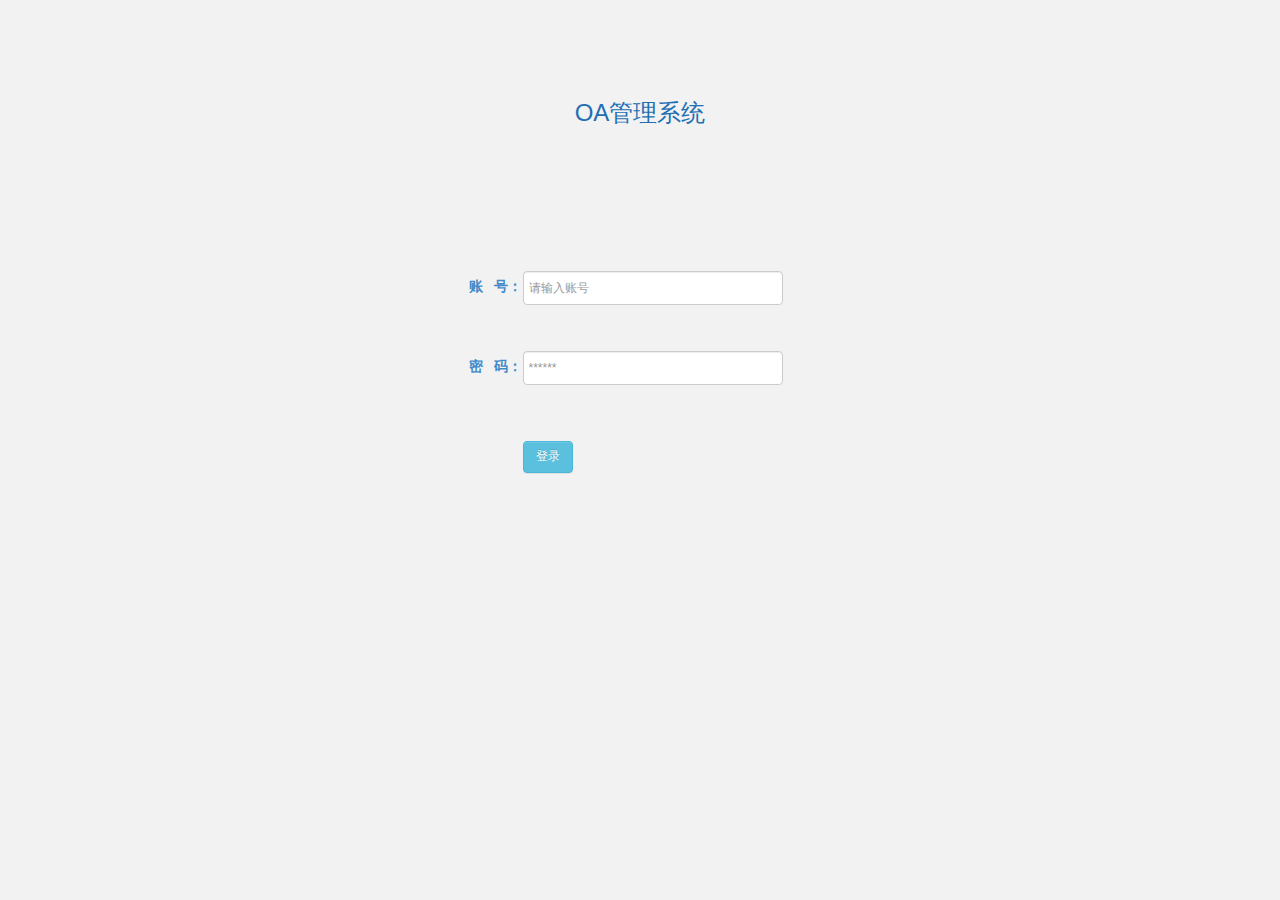
<file: oa/src/main/resources/static-old/index.html>
<!DOCTYPE html>
<html lang="en">
<head>
    <meta charset="UTF-8">
    <title>Title</title>
    <script type="text/javascript">

        window.onload = function (){
            window.location.href = 'manager/login.html';
        }

    </script>
</head>
<body>


</body>
</html>
</file>
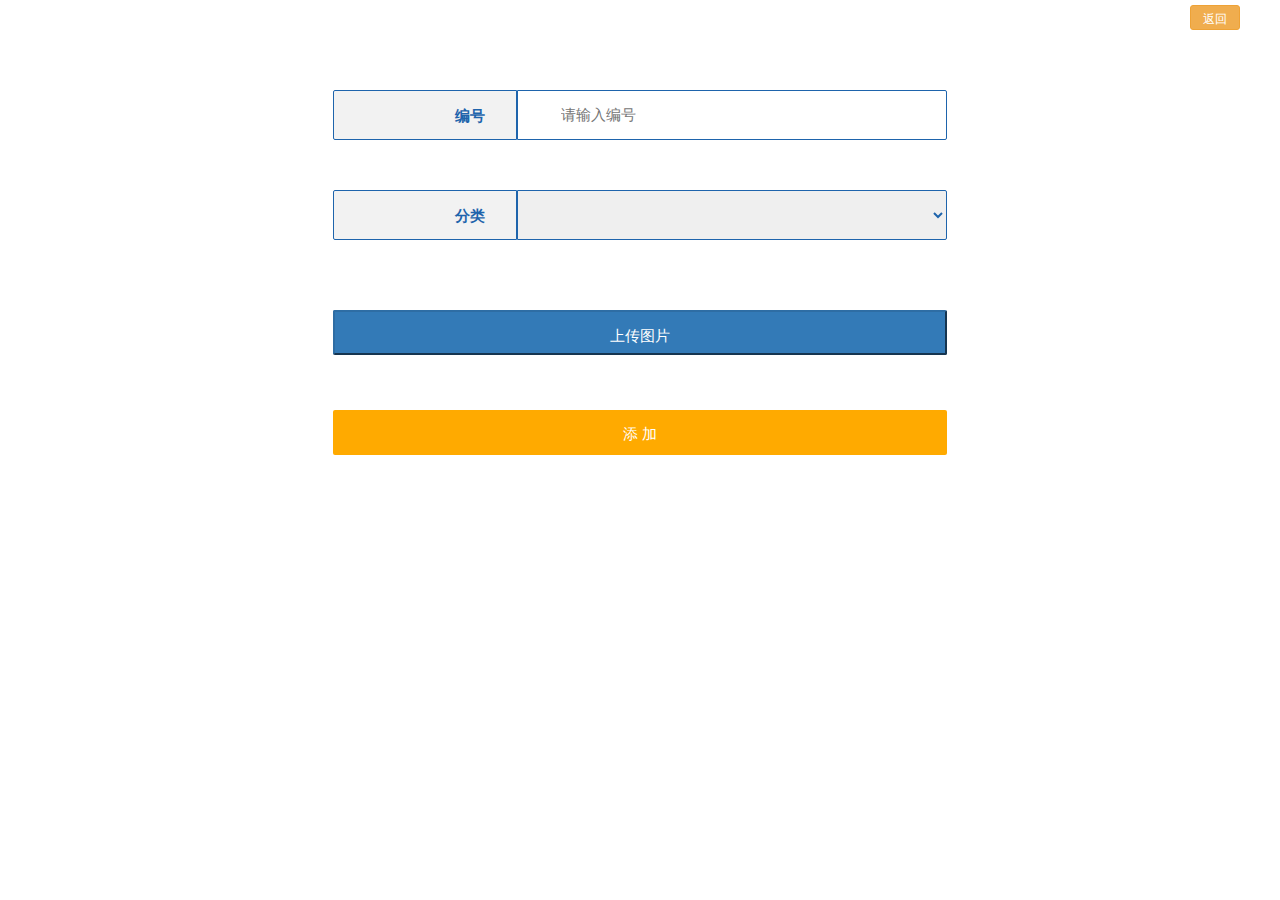
<file: oa/src/main/resources/static-old/manager/addNews.html>
<!DOCTYPE html>
<html lang="en">
<head>
    <meta charset="UTF-8">
    <title>OA管理系统</title>
    <link rel="stylesheet" href="../css/bootstrap.min.css">
    <link rel="stylesheet" href="../css/css.css">
    <script src="../js/jquery.min.js"></script>
    <script src="../js/popper.min.js"></script>
    <script src="../js/bootstrap.min.js"></script>
    <script src="../js/layer/layer.js"></script>
    <script src="../js/saveUtile.js"></script>
    <script src="../js/wxh.js"></script>
<!--    <script src="../../static/vue/vue.min.js"></script>-->
<!--    <script src="../../static/vue/vue-resource.min.js"></script>-->
    <style type="text/css">
        html{
            overflow-y: auto;
            overflow-x: hidden;
        }
        body{
            width: 100vw;
            height: auto;
            display: flex;
            display: -webkit-flex;
            flex-direction: column;
            margin: 0;
            padding: 0;
        }

        .header{
            width: 100vw;
            height: 40px;
            display: -webkit-flex;
            display: flex;
            flex-direction: column;
            /*background: #F2F2F2;*/
        }
        .title{
            width: 100vw;
            height: 50px;
            display: flex;
            display: -webkit-flex;
            flex-direction: row;
            line-height: 50px;
            font-size: 20px;
            justify-content: center;
            text-align: center;
            margin-top: 10px;
            color: #1E64AC;
        }
        .user{
            width: 100vw;
            height: 30px;
            display: -webkit-flex;
            display: flex;
            flex-direction: row-reverse;
            line-height: 30px;
            margin-top: 5px;
            padding-right: 20px;
            font-size: 15px;
        }
        .line{
            width: 100vw;
            height: 1px;
            display: flex;
            display: -webkit-flex;
            flex-direction: row;
            background: black;
        }

        .content{
            width: 80%;
            height: auto;
            display: flex;
            display: -webkit-flex;
            flex-direction: column;
            margin-left: 10%;
        }

        .room{
            width: 60%;
            line-height: 50px;
            display: flex;
            margin-left: 20%;
            display: -webkit-flex;
            flex-direction: row;
            margin-top: 50px;
            justify-content: center;
        }


        .item{
            width: 30%;
            line-height: 50px;
            height: 50px;
            font-size: 20px;
            justify-content: right;
            display: -webkit-flex;
            display: flex;
            flex-direction: row-reverse;
            padding-right: 5%;
            background: #F2F2F2;
            border: 0.1vw solid #1E64AC;
            color: #1E64AC;
            font-size: 15px;
            font-weight: bolder;
            border-bottom-left-radius: 2px;
            border-top-left-radius: 2px;
        }

        .infor{
            width: 70%;
            line-height: 50px;
            font-size: 20px;
            justify-content: left;
            display: -webkit-flex;
            display: flex;
            margin-top: -2px;
            flex-direction: row;
            /*background: #F2F2F2;*/
            /*border: 0.1vw solid #0a0a0a;*/
            color: #0a0a0a;
        }


        .newstitle{
            width: 100%;
            height: 50px;
            display: flex;
            display: -webkit-flex;
            flex-direction: row;
            justify-content: center;
            margin-top: 10px;
        }
        .newstitle input{

            width: 60%;
            height: 45px;
            line-height: 45px;
            padding-left: 10px;
            font-size: 15px;
            color: black;

        }
        .btn1{
            width: 60%;
            height: 45px;
            line-height: 45px;
            font-size: 15px;
        }

        .bottom{
            width: 100%;
            height: 60px;
            display: -webkit-flex;
            display: flex;
            flex-direction: column;

        }





    </style>

</head>
<body>

 <div id="app">
     <div class="header">
<!--         <div class="title">添加信息</div>-->
         <div class="user" >
             <button type="button" onclick="goBack()" style="width: 50px; height: 25px; line-height: 25px; margin-right: 20px;" class="btn btn-warning btn-xs">返回</button>
         </div>

     </div>

     <div class="content">

         <div class="room">
             <div class="item">编号</div>
             <div class="infor">
                  <input type="text" id="name" placeholder="请输入编号" style="color:#1E64AC; font-size: 15px; width: 100%; padding-left: 10%; height: 50px; margin-top: 2px; border: 0.1vw solid #1E64AC; border-bottom-right-radius: 2px; border-top-right-radius: 2px;">
             </div>
         </div>


         <div class="room">
             <div class="item">分类</div>
             <div class="infor">
                 <select id="type"  style="color:#1E64AC; font-size: 15px; width: 100%; padding-left: 10%; height: 50px; margin-top: 2px; border: 0.1vw solid #1E64AC; border-bottom-right-radius: 2px; border-top-right-radius: 2px;">
                 </select>
             </div>
         </div>

         <div class="newstitle">

             <form enctype="multipart/form-data" id="form">
                 <input type="file" style="filter:alpha(opacity=0);opacity:0;width: 0;height: 0;" onchange="upload()" id="file" name="file" class="btn1"/>
<!--                 style="filter:alpha(opacity=0);opacity:0;width: 0;height: 0;"-->

             </form>
         </div>

         <div class="newstitle">
             <button type="submit" class="btn-primary btn1" style="color: white; border-radius: 2px;" onclick="selectFile()">上传图片</button>
         </div>

         <div class="newstitle" style="margin-top: 50px;">
             <button type="submit" class="btn-primary btn1" style="color: white; background: #FFAA00; border: 0; border-radius: 2px;" onclick="addGoods()">添  加</button>
         </div>




         <div class="bottom"></div>

     </div>

 </div>



<script type="text/javascript">

    var pictureName = '';

    window.onload = function (){

        loadTypes();//加载分类
    }

    function loadTypes(){

        $.post(
            'http://121.4.112.228:8008/OASystem/category/getAll',
            {},
            function(result) {

                // console.log(result);

                var res = JSON.parse(result);
                // console.log(res);

                if(res.success){

                    var typeList = res.data;
                    console.log(typeList);

                    var type = document.getElementById('type');
                    type.options.add(new Option('---请选择分类---', ''));

                    for(var j=0; j<typeList.length; j++){

                        var item = typeList[j];
                        // console.log(item);

                        type.options.add(new Option(item.name, item.typeId));

                    }

                }else{
                    layer.msg(res.message);
                }

            }
        );


    }

    function goBack(){
        window.history.go(-1);
    }

    function selectFile(){
        document.getElementById('file').click();
    }

    function addGoods(){

        var name =document.getElementById('name').value;
        var obj = document.getElementById('type'); //定位id
        var index = obj.selectedIndex; // 选中索引
        var value = obj.options[index].value; // 选中值
        var typeName = obj.options[index].text; // 选中值

        if(name == '' ||  value == '' || pictureName ==''){
            layer.msg('信息不能为空!');
        }else{

            $.post(
                'http://121.4.112.228:8008/OASystem/news/add',
                {
                    number : name,
                    typeId : value,
                    typeName : typeName,
                    picName : pictureName
                },
                function(result) {

                    // console.log(result);

                    var res = JSON.parse(result);
                    // console.log(res);
                    layer.msg(res.message);

                }
            );

        }


    }

    function upload(){


        var data = new FormData(document.querySelector("#form"));

        $.ajax({
            url: "http://121.4.112.228:8008/OASystem/file/uploadFile",
            type: "POST",
            data: data,
            /**
             *必须false才会自动加上正确的Content-Type
             */
            contentType: false,
            /**
             * 必须false才会避开jQuery对 formdata 的默认处理
             * XMLHttpRequest会对 formdata 进行正确的处理
             */
            processData: false,
            success: function (data) {
                var res = JSON.parse(data);
                console.log(res);

                if(res.success){
                    layer.msg('上传成功');
                    pictureName = res.message;

                }else{
                    layer.msg(res.message);
                }
            }
        });

    }

</script>



</body>
</html>
</file>
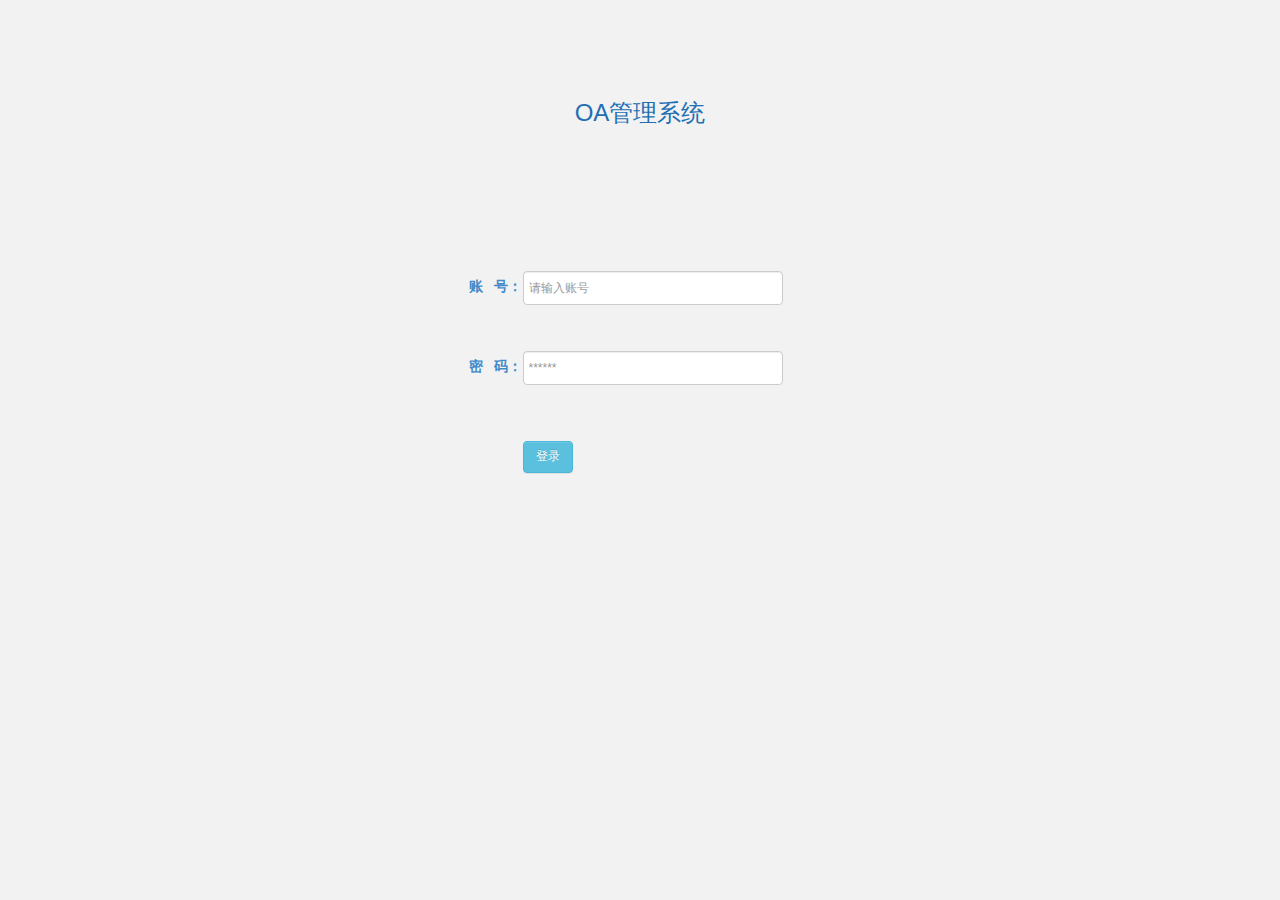
<file: oa/src/main/resources/static-old/manager/login.html>
<!DOCTYPE html>
<html lang="en" ng-app="App">
    <head>
        <meta charset="UTF-8">
        <meta http-equiv="X-UA-Compatible" content="IE=edge">
        <meta name="viewport" content="width=device-width, initial-scale=1">
        <title>OA管理系统</title>
        <link rel="stylesheet" href="../bootstrap/css/bootstrap-theme.min.css"/>
        <link rel="stylesheet" href="../bootstrap/css/bootstrap.min.css"/>
        <link rel="stylesheet" href="../css/css.css"/>
        <script src="../bootstrap/js/jquery.min.js"></script>
        <script rel="script" src="../bootstrap/js/bootstrap.min.js"></script>
        <script src="../js/saveUtile.js"></script>
        <script src="../js/layer/layer.js"></script>
        <script src="../js/wxh.js"></script>
        <script src="../vue/vue.min.js"></script>
        <script src="../vue/vue-resource.min.js"></script>


    </head>
    <body class="bodybj" >

        <div id="app">

            <div class="container-fluid">
                <h5 class="text-center login-name">OA管理系统</h5>
                <form class="form-signin ">
                    <div class="form-group login-height">
                        <label  class="col-sm-3 login-text control-label">账&nbsp;&nbsp;&nbsp;号：</label>
                        <div class="col-sm-7">
                            <input type="text" class="form-control input3 m-input" v-model="userName" placeholder="请输入账号">
                        </div>
                    </div>
                    <div class="form-group login-height" style="margin-top: 40px;">
                        <label class="col-sm-3 login-text control-label">密&nbsp;&nbsp;&nbsp;码：</label>
                        <div class="col-sm-7">
                            <input type="password" class="form-control input3 m-input" v-model="password" placeholder="******">
                        </div>
                    </div>


                    <div class="col-sm-offset-3 col-sm-7" style="margin-top: 40px;">
                        <div v-on:click="submitInfor()" type="button" class="btn btn-info">登录</div>
                    </div>
                </form>
            </div>

        </div>

        <script>
            new Vue({
                el: '#app',
                data:{
                    userName : '',
                    password : ''
                },
                methods: {

                    submitInfor: function (){

                        console.log(this.userName);
                        console.log(this.password);

                        if(this.userName == '' || this.password == ''){
                            layer.msg('账号或密码不能为空!');
                        }else{
                            //发送 post 请求
                            this.$http.post('http://121.4.112.228:8008/OASystem/user/login',{userName:this.userName,password:this.password},{emulateJSON:true}).then(function(res){

                                console.log(res.body)
                                if(res.body.success){
                                    layer.msg(res.body.message);

                                    setLocalStorage('account', res.body.data.account);
                                    setLocalStorage('token', res.body.data.appendix);
                                    setLocalStorage('phone', res.body.data.phone);
                                    setLocalStorage('userId', res.body.data.userId);
                                    setLocalStorage('id', res.body.data.id);
                                    setLocalStorage('userName', res.body.data.userName);
                                    setLocalStorage('userType', res.body.data.userType);

                                    if(res.body.data.userType == '1'){
                                        window.location.href = 'managerCenter.html?userName='+res.body.data.userName;
                                    }


                                }else{
                                    layer.msg(res.body.message);
                                }
                                // console.log(res.body.success);
                                // console.log(res.body.message);


                            });
                        }


                    }

                }
            })

        </script>

    </body>
</html>
</file>
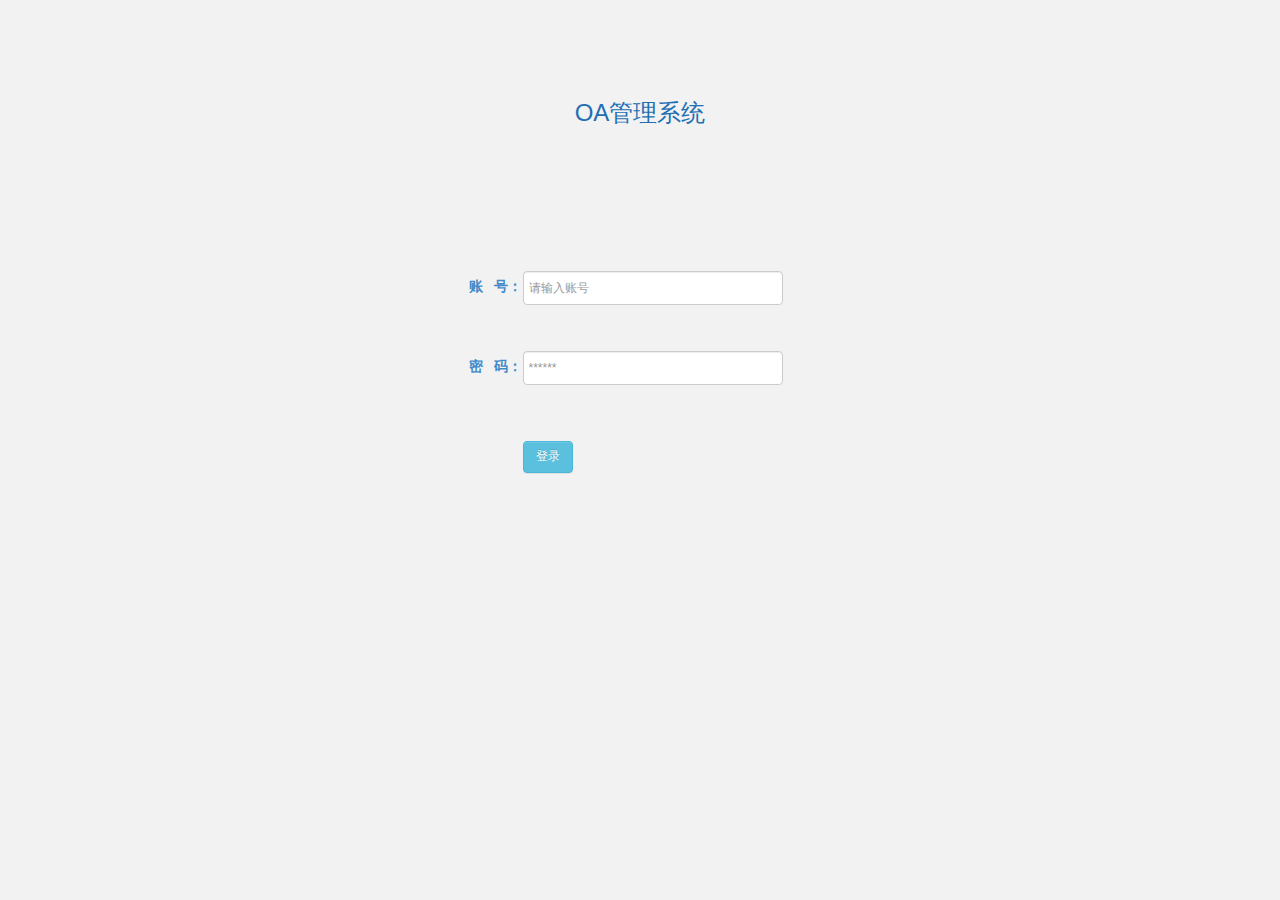
<file: oa/src/main/resources/static-old/manager/managerCenter.html>
<!DOCTYPE html>
<html lang="en">
<head>
    <meta charset="UTF-8">
    <meta http-equiv="Content-Type" content="text/html; charset=UTF-8">
    <meta http-equiv="X-UA-Compatible" content="IE=8">
    <meta http-equiv="Expires" content="0">
    <meta http-equiv="Pragma" content="no-cache">
    <meta http-equiv="Cache-control" content="no-cache">
    <meta http-equiv="Cache" content="no-cache">

    <title>OA管理系统</title>
    <link rel="stylesheet" href="../css/bootstrap.min.css">
    <link rel="stylesheet" href="../css/css.css">
    <script src="../js/jquery.min.js"></script>
    <script src="../js/popper.min.js"></script>
    <script src="../js/bootstrap.min.js"></script>
    <script src="../js/layer/layer.js"></script>
    <script src="../js/saveUtile.js"></script>
    <script src="../js/wxh.js"></script>
    <script src="../vue/vue.min.js"></script>
    <script src="../vue/vue-resource.min.js"></script>
    <style type="text/css">
        html{
            overflow-y: auto;
            overflow-x: hidden;
        }
        body{
            width: 100vw;
            height: auto;
            display: flex;
            display: -webkit-flex;
            flex-direction: column;
            margin: 0;
            padding: 0;
        }

        .header{
            width: 100vw;
            height: 100px;
            display: -webkit-flex;
            display: flex;
            flex-direction: column;
            background: #F2F2F2;
        }
        .title{
            width: 100vw;
            height: 50px;
            display: flex;
            display: -webkit-flex;
            flex-direction: row;
            line-height: 70px;
            font-size: 25px;
            justify-content: center;
            text-align: center;
            margin-top: 10px;
            color: #1E64AC;
        }
        .user{
            width: 100vw;
            height: 30px;
            display: -webkit-flex;
            display: flex;
            flex-direction: row-reverse;
            line-height: 30px;
            margin-top: 5px;
            padding-right: 60px;
            font-size: 15px;
        }
        .line{
            width: 100vw;
            height: 1px;
            display: flex;
            display: -webkit-flex;
            flex-direction: row;
            background: #CFCFCF;
        }
        .content{
            width: 100%;
            height: auto;
            display: flex;
            display: -webkit-flex;
            flex-direction: row;
        }
        .left{
            width: 12%;
            height: auto;
            display: -webkit-flex;
            display: flex;
            flex-direction: column;
        }
        .item{
            width: 90%;
            height: 45px;
            line-height: 45px;
            background: #1E64AC;
            color: white;
            font-size: 14px;
            font-weight: bolder;
            text-align: center;
            margin-top: 10px;
            margin-left: 5%;
            border-radius: 5px;

        }
        .right{
            width: 85%;
            height: 100%;
            display: -webkit-flex;
            display: flex;
            flex-direction: column;
            /*background: #9acfea;*/
            margin-left: 1%;
            margin-top: 10px;
            text-align: center;
        }



    </style>

</head>
<body>

 <div id="app">
     <div class="header">
         <div class="title">OA管理系统</div>
         <div class="user" >
             <button v-on:click="goout()" type="button" style="width: 50px; height: 25px; line-height: 25px;" class="btn btn-warning btn-xs">退出</button> &nbsp;&nbsp;&nbsp;&nbsp;
             <div id="infor">欢迎您: {{userName}} </div>&nbsp;&nbsp;&nbsp;&nbsp;
         </div>
     </div>

     <div class="line"></div>

     <div class="content">


          <div class="left">
                <div class="item">
                    <a href="userManage.html" style="text-decoration: none;" target="display">用户管理</a>
                </div>
                <div class="item">
                    <a href="typeManage.html" style="text-decoration: none;" target="display">分类管理</a>
                </div>
                <div class="item">
                    <a href="newsManage.html" style="text-decoration: none;" target="display">信息管理</a>
                </div>
          </div>

         <div class="right">
             <iframe name="display" src="userManage.html" scrolling="auto" style="width: 100%; height: calc(100vh - 130px);  border: 0; overflow-scrolling: auto; "></iframe>
         </div>




     </div>

 </div>



<script>
    new Vue({
        el: '#app',
        data:{
            self : '',
            userName : ''
        },
        created:function (){

            // console.log('页面打开了......')
            self = this;
            this.userName = getQueryString('userName');
            console.log(this.userName);

            if(this.userName == '' || this.userName == null){
                window.location.href = 'login.html';
            }
            this.load();
            //发送 post 请求

        },
        methods: {

            goout : function (){
                window.localStorage.clear();
                window.location.href = 'login.html';
            },



            load: function (){


            }

        }
    })

</script>



</body>
</html>
</file>
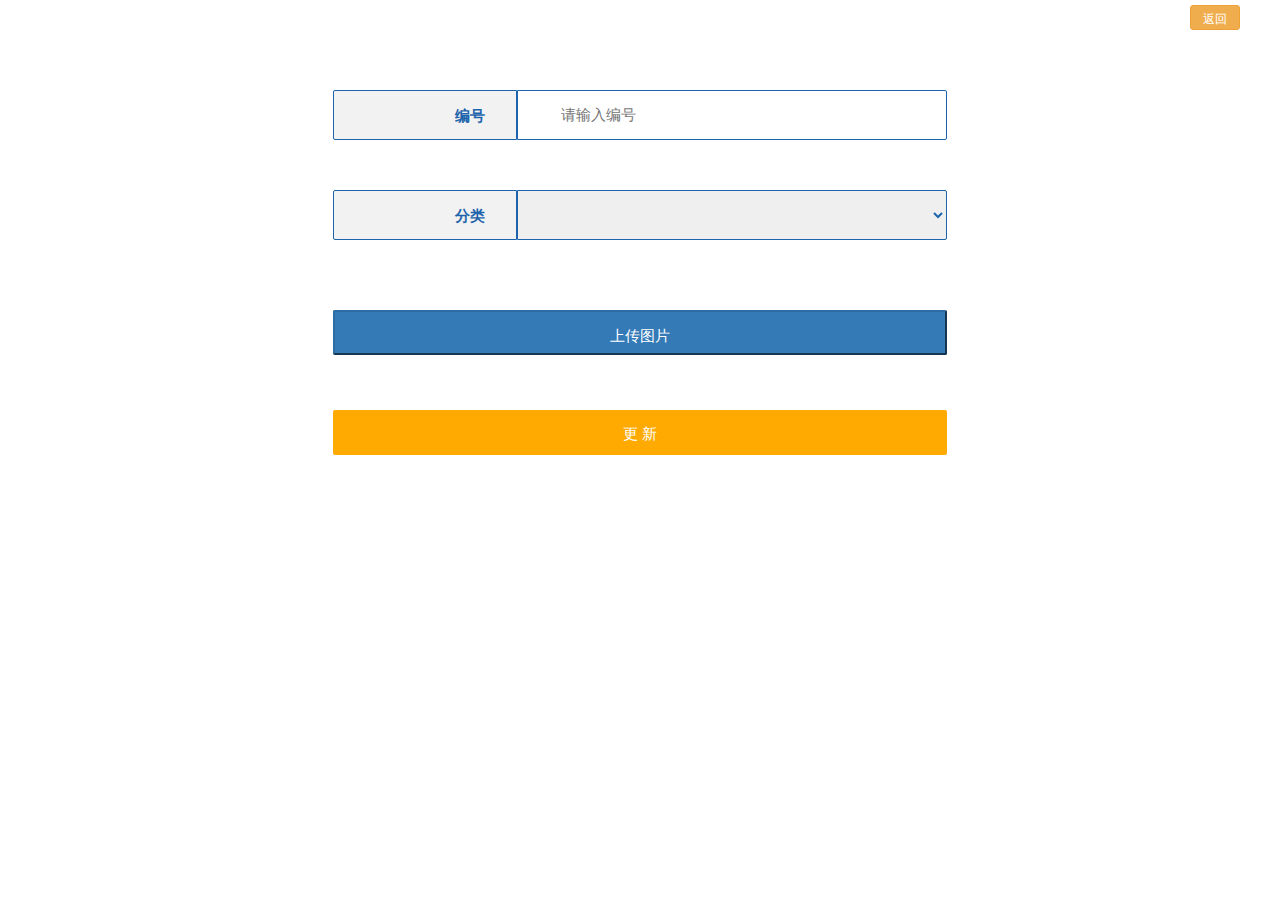
<file: oa/src/main/resources/static-old/manager/updateNews.html>
<!DOCTYPE html>
<html lang="en">
<head>
    <meta charset="UTF-8">
    <title>OA管理系统</title>
    <link rel="stylesheet" href="../css/bootstrap.min.css">
    <link rel="stylesheet" href="../css/css.css">
    <script src="../js/jquery.min.js"></script>
    <script src="../js/popper.min.js"></script>
    <script src="../js/bootstrap.min.js"></script>
    <script src="../js/layer/layer.js"></script>
    <script src="../js/saveUtile.js"></script>
    <script src="../js/wxh.js"></script>
<!--    <script src="../../static/vue/vue.min.js"></script>-->
<!--    <script src="../../static/vue/vue-resource.min.js"></script>-->
    <style type="text/css">
        html{
            overflow-y: scroll;
            overflow-x: hidden;


        }

        /* 设置滚动条的样式 */

        ::-webkit-scrollbar {

            width: 1px;

        }

        /* 滚动槽 */

        ::-webkit-scrollbar-track {


            border-radius: 10px;

        }

        /* 滚动条滑块 */

        ::-webkit-scrollbar-thumb {

            border-radius: 10px;

            background: rgba(0, 0, 0, 0.1);


        }

        ::-webkit-scrollbar-thumb:window-inactive {

            background: rgba(255, 0, 0, 0.4);

        }

        body{
            width: 100vw;
            height: auto;
            display: flex;
            display: -webkit-flex;
            flex-direction: column;
            margin: 0;
            padding: 0;
        }

        .header{
            width: 100vw;
            height: 40px;
            display: -webkit-flex;
            display: flex;
            flex-direction: column;
            /*background: #F2F2F2;*/
        }
        .title{
            width: 100vw;
            height: 50px;
            display: flex;
            display: -webkit-flex;
            flex-direction: row;
            line-height: 50px;
            font-size: 20px;
            justify-content: center;
            text-align: center;
            margin-top: 10px;
            color: #1E64AC;
        }
        .user{
            width: 100vw;
            height: 30px;
            display: -webkit-flex;
            display: flex;
            flex-direction: row-reverse;
            line-height: 30px;
            margin-top: 5px;
            padding-right: 20px;
            font-size: 15px;
        }
        .line{
            width: 100vw;
            height: 1px;
            display: flex;
            display: -webkit-flex;
            flex-direction: row;
            background: black;
        }

        .content{
            width: 80%;
            height: auto;
            display: flex;
            display: -webkit-flex;
            flex-direction: column;
            margin-left: 10%;
        }

        .room{
            width: 60%;
            line-height: 50px;
            display: flex;
            margin-left: 20%;
            display: -webkit-flex;
            flex-direction: row;
            margin-top: 50px;
            justify-content: center;
        }


        .item{
            width: 30%;
            line-height: 50px;
            height: 50px;
            font-size: 20px;
            justify-content: right;
            display: -webkit-flex;
            display: flex;
            flex-direction: row-reverse;
            padding-right: 5%;
            background: #F2F2F2;
            border: 0.1vw solid #1E64AC;
            color: #1E64AC;
            font-size: 15px;
            font-weight: bolder;
            border-bottom-left-radius: 2px;
            border-top-left-radius: 2px;
        }

        .infor{
            width: 70%;
            line-height: 50px;
            font-size: 20px;
            justify-content: left;
            display: -webkit-flex;
            display: flex;
            margin-top: -2px;
            flex-direction: row;
            /*background: #F2F2F2;*/
            /*border: 0.1vw solid #0a0a0a;*/
            color: #0a0a0a;
        }


        .newstitle{
            width: 100%;
            height: 50px;
            display: flex;
            display: -webkit-flex;
            flex-direction: row;
            justify-content: center;
            margin-top: 10px;
        }
        .newstitle input{

            width: 60%;
            height: 45px;
            line-height: 45px;
            padding-left: 10px;
            font-size: 15px;
            color: black;

        }
        .btn1{
            width: 60%;
            height: 45px;
            line-height: 45px;
            font-size: 15px;
        }

        .bottom{
            width: 100%;
            height: 60px;
            display: -webkit-flex;
            display: flex;
            flex-direction: column;

        }





    </style>

</head>
<body>

 <div id="app">
     <div class="header">
<!--         <div class="title">添加信息</div>-->
         <div class="user" >
             <button type="button" onclick="goBack()" style="width: 50px; height: 25px; line-height: 25px; margin-right: 20px;" class="btn btn-warning btn-xs">返回</button>
         </div>

     </div>

     <div class="content">

         <div class="room">
             <div class="item">编号</div>
             <div class="infor">
                  <input type="text" id="name" placeholder="请输入编号" style="color:#1E64AC; font-size: 15px; width: 100%; padding-left: 10%; height: 50px; margin-top: 2px; border: 0.1vw solid #1E64AC; border-bottom-right-radius: 2px; border-top-right-radius: 2px;">
             </div>
         </div>


         <div class="room">
             <div class="item">分类</div>
             <div class="infor">
                 <select id="type"  style="color:#1E64AC; font-size: 15px; width: 100%; padding-left: 10%; height: 50px; margin-top: 2px; border: 0.1vw solid #1E64AC; border-bottom-right-radius: 2px; border-top-right-radius: 2px;">
                 </select>
             </div>
         </div>

         <div class="newstitle">

             <form enctype="multipart/form-data" id="form">
                 <input type="file" style="filter:alpha(opacity=0);opacity:0;width: 0;height: 0;" onchange="upload()" id="file" name="file" class="btn1"/>
<!--                 style="filter:alpha(opacity=0);opacity:0;width: 0;height: 0;"-->

             </form>
         </div>

         <div class="newstitle">
             <button type="submit" class="btn-primary btn1" style="color: white; border-radius: 2px;" onclick="selectFile()">上传图片</button>
         </div>

         <div class="newstitle" style="margin-top: 50px;">
             <button type="submit" class="btn-primary btn1" style="color: white; background: #FFAA00; border: 0; border-radius: 2px;" onclick="updateNews()">更   新</button>
         </div>




         <div class="bottom"></div>

     </div>

 </div>



<script type="text/javascript">

    var pictureName = '';
    var typeId = '';
    var id = '';

    window.onload = function (){

        id = getLocalStorage('updatenewsid');
        pictureName = getLocalStorage('updatenewspicName');
        typeId = getLocalStorage('updatenewstypeId');

        document.getElementById('name').value = getLocalStorage('updatenewsnumber');

        loadTypes();//加载分类

    }

    function loadTypes(){

        $.post(
            'http://121.4.112.228:8008/OASystem/category/getAll',
            {},
            function(result) {

                // console.log(result);

                var res = JSON.parse(result);
                // console.log(res);

                if(res.success){

                    var typeList = res.data;
                    // console.log(typeList);

                    var type = document.getElementById('type');
                    type.options.add(new Option('---请选择分类---', ''));

                    for(var j=0; j<typeList.length; j++){

                        var item = typeList[j];
                        // console.log(item);

                        type.options.add(new Option(item.name, item.typeId));

                    }

                    /***********************************************************/

                    for (var i = 0; i < type.options.length; i++) {

                        var itemOption = type.options[i];
                        console.log(itemOption.value)
                        if(itemOption.value == typeId){
                            itemOption.selected = true;
                        }

                        //
                    }
                    /***********************************************************/

                }else{
                    layer.msg(res.message);
                }

            }
        );


    }

    function goBack(){
        window.history.go(-1);
    }

    function selectFile(){
        document.getElementById('file').click();
    }

    function updateNews(){

        var name =document.getElementById('name').value;
        var obj = document.getElementById('type'); //定位id
        var index = obj.selectedIndex; // 选中索引
        var value = obj.options[index].value; // 选中值
        var typeName = obj.options[index].text; // 选中值

        if(name == '' ||  value == '' || pictureName =='' || id == ''){
            layer.msg('信息不能为空!');
        }else{

            $.post(
                'http://121.4.112.228:8008/OASystem/news/update',
                {
                    number : name,
                    typeId : value,
                    typeName : typeName,
                    picName : pictureName,
                    id : id
                },
                function(result) {

                    // console.log(result);

                    var res = JSON.parse(result);
                    // console.log(res);
                    layer.msg(res.message);

                }
            );

        }


    }

    function upload(){


        var data = new FormData(document.querySelector("#form"));

        $.ajax({
            url: "http://121.4.112.228:8008/OASystem/file/uploadFile",
            type: "POST",
            data: data,
            /**
             *必须false才会自动加上正确的Content-Type
             */
            contentType: false,
            /**
             * 必须false才会避开jQuery对 formdata 的默认处理
             * XMLHttpRequest会对 formdata 进行正确的处理
             */
            processData: false,
            success: function (data) {
                var res = JSON.parse(data);
                console.log(res);

                if(res.success){
                    layer.msg('上传成功');
                    pictureName = res.message;

                }else{
                    layer.msg(res.message);
                }
            }
        });

    }

</script>



</body>
</html>
</file>
<file: oa/src/main/resources/static-old/css/css.css>
@charset "UTF-8";

body {
    overflow-x: auto;
    font-size: 12px;
    color: #333;
    font-weight: normal;
    font-family: "宋体,"Microsoft YaHei",Segoe UI", Roboto, "Helvetica Neue", Arial, "PingFang SC", "Hiragino Sans GB",  sans-serif; }

a {
    outline: none;
    text-decoration: none;
    color: inherit;
}
a:hover {
    text-decoration: none;
}
html {
    zoom: 1; }

html * {
    outline: 0;
    zoom: 1; }

html button::-moz-focus-inner {
    border-color: transparent !important;
}
body, div, dl, dt, dd, ul, ol, li, h1, h2, h3, h4, h5, h6, pre, code, form, fieldset, legend, input, textarea, p, blockquote, th, td {
    margin: 0;
    padding: 0; }

table {
    border-collapse: collapse;
    border-spacing: 0; }

fieldset, a img {
    border: 0; }

address, caption, cite, code, dfn, em, th, var,i {
    font-style: normal;
    font-weight: normal; }

li {
    list-style: none;
}

caption, th {
    text-align: left; }

h1, h2, h3, h4, h5, h6 {
    font-size: 100%;
    font-weight: normal; }

q:before, q:after {
    content: ''; }

em, i {
    font-style: normal; }

.clearfix{
    clear: both;
}
.btn-edd{
    background-color: #428bca;
    color: #ffffff;
    text-shadow: none;
}
.btn-edd:hover{
    background-color: #3778b1;
    color: #ffffff;
    text-shadow: none;
}
.bodybj{
    background-color: #f2f2f2;
}
.login-main{
    margin: 100px auto;
}
.form-signin {
    max-width: 480px;
    height: 300px;
    padding: 55px 5px;
    margin: 20px auto;
    background-color: #f2f2f2;
    margin-top: 80px;
    /*border: 3px solid #D1D1D1;*/
    /*border-radius: 15px;*/
}
.remember {
    color:#ffffff;
}
.m-input{
    margin-top: 5px!important;
    margin-left: 0px !important;
}
.to{
    margin: 0 5px ;
    font-size: 12px;
    line-height: 40px;
}
.text-list{
    line-height: 30px;
}
.input-group-addon {
    padding: 5px 6px;
    font-size: 14px;
    font-weight: 300;
    line-height: 1;
    color: #555;
    text-align: center;
    background-color: #eee;
    border: 1px solid #ccc;
    border-radius: 4px;
}
.col-lg-1, .col-lg-10, .col-lg-11, .col-lg-12, .col-lg-2, .col-lg-3, .col-lg-4, .col-lg-5, .col-lg-6, .col-lg-7, .col-lg-8, .col-lg-9, .col-md-1, .col-md-10, .col-md-11, .col-md-12, .col-md-2, .col-md-3, .col-md-4, .col-md-5, .col-md-6, .col-md-7, .col-md-8, .col-md-9, .col-sm-1, .col-sm-10, .col-sm-11, .col-sm-12, .col-sm-2, .col-sm-3, .col-sm-4, .col-sm-5, .col-sm-6, .col-sm-7, .col-sm-8, .col-sm-9, .col-xs-1, .col-xs-10, .col-xs-11, .col-xs-12, .col-xs-2, .col-xs-3, .col-xs-4, .col-xs-5, .col-xs-6, .col-xs-7, .col-xs-8, .col-xs-9{
    padding: 5px 0;

}
.search{
    margin-left: 90px;
    margin-top: 30px;
}
.login-height{
    height: 40px;
}
.form-control{
    padding:5px ;
    width: 68px;
    margin-left: 5px;
    font-size: 12px;
}
.form-horizontal .control-label {
    padding-top: 7px;
    margin-bottom: 0;
    text-align: right;
    line-height: 30px;
}
.btn-zong{
    margin-right: 5px;
}

.cont{
    margin-top: 20px;
    max-height: 500px;
    overflow-x: hidden;
    overflow-y: auto;
}
.login-text{
    line-height: 40px;
    font-size: 14px;
    text-align: right;
    color: #428bca;
    font-weight: bolder;
}
.input1{
    width: 110px!important;
}
.input2{
    width: 200px!important;
}
.input3{
    width: 260px!important;
}
.menu-icon{
    margin-right: 8px;
}
.main2{
    width: 100%;
    padding: 10px;
}
.mc{
    border-top: 10px solid #f8f8f8;


}
.breadcrumb{
    margin-bottom: 0;
}
.login-name{
    margin-top: 100px;
    color: #226fb2;
    font-size: 24px;
}
.sidebar {
    width: 20%;
    z-index: 1000;
    display: block;
    padding: 10px 0;
    overflow-x: hidden;
    overflow-y: auto;
    background-color: #f5f5f5;
    border-right: 1px solid #eee;
    float: left;
    position: absolute;
    left: 0;
    bottom: 0px;
    top: 52px;
}
.btn-denglu{
    background-color: #F8C200;
    border:1px solid #F8C200;
    padding: 7px 10px;
    font-size: 14px;
    margin-top: 15px;
}
.btn-denglu:hover{
    background-color: #eebb03;
    border:1px solid #eebb03;
}
.main {
    width: 80%;
    float: right;
    padding: 10px 20px 20px 20px;

}
.nav-sidebar > .active > a, .nav-sidebar > .active > a:hover, .nav-sidebar > .active > a:focus {
    color: #fff;
    background-color: #428bca;

}
.nav>li>a {
    position: relative;
    display: block;
    padding: 10px 25px;
    font-size: 14px;
    color:#000;
}

.nav>li>.list{
    color: #ffffff;
    text-shadow: none;
    padding: 15px 25px;
}
.nav>li>.list:hover{
    color: #ffffff;
    text-shadow: none;
    padding: 15px 25px;
}
.nav>li>.list:active{
    color: #ffffff;
    text-shadow: none;
    padding: 15px 25px;
    background-color: #428bca;
}
.nav>li>a:hover {
    position: relative;
    display: block;
    padding: 10px 25px;
    font-size: 14px;
    background-color: #428bca;
    color:#eeeeee;
}
.sys-a{
    margin-right: 50px;
}

.navbar-right span{
    color: #00e7d4;
    line-height: 50px;
}
.navbar-right img{
    width: 30px;
    height: 30px;
    line-height: 50px;
    border-radius: 50px;
    border:1px solid #fdfdfd;
    margin-right: 10px;
}
.navbar>.container-fluid .navbar-brand {
     margin-left: 15px;
}
.nav-sidebar {

    text-shadow: none;

}
.input{
    font-size: 12px;
}
.login-nav{
    color:#ffffff;
}
.navbar-inverse {
    background-color: #428bca;
    border-color: #428bca;
}
.navbj{
    background-color: #428bca;
    border-radius: 0;
    margin-bottom: 0;
}
.sys-a a{
    color:#ffffff;
    text-shadow: none;
}
label{
    font-weight: normal;
}
.save{
    background-color: #428bca;
    color:#ffffff;
    text-shadow: none;
}
footer{
    height: 40px;
    background-color: #e1e1e1;
    position: absolute;
    bottom: 0;
    left: 0;
    right: 0;
    padding-left: 50px;
    padding-top: 10px;
}
hr{
    margin: 0;
}
h1{
    margin: 10px 0 15px 10px;
    font-size: 14px;
    font-weight: bold;
}
table th{
    background-color: #d1dde7;
}
th,td{
    text-align: center;
}
.table-striped{
    overflow-y: hidden;
    overflow-x: auto;
}
.top-xinzeng{
    margin-top: 10px;
}
.btn{
    font-size:12px
}
.index0{
    margin-top: 100px;
}
.t-l{
    text-align: left !important;
}
.input-l{
    width:100px;
}
.sidebar li{
    border-bottom: 1px solid #ddd;
}
.jfbc{
    margin-top: 30px!important;
}
.form-control-static {
    margin-top: 1px;
    color:#999999;
    margin-left: 20px;
}
.nav-active{
    background-color:#428bca!important;
    color:#ffffff!important;
}

/*伸缩菜单样式表*/
.menu_list{
    width:255px;
    margin:0 auto;
}
.menu_head{
    height: 43px;
    line-height: 47px;
    padding-left: 23px;
    font-size: 14px;
    color: #000;
    border-bottom: 1px solid #ddd;
    cursor: pointer;
    position: relative;
    margin: 0px;
    background:  url(image/pro_down.png) center right no-repeat;
}
.menu_head:hover{
    background-color:#428bca;
    color:#ffffff;
}
.menu_list .current{

    color:#000;
    background: url(image/pro_left.png) center right no-repeat;
}
.menu_body{
    line-height: 38px;
    border-left: 1px solid #e1e1e1;
    backguound: #fff;
    border-right: 1px solid #e1e1e1;
}
.menu_body a{
    display:block;
    height:38px;
    line-height:38px;
    padding-left:58px;
    color:#777777;
    background:#fff;
    text-decoration:none;
    border-bottom:1px solid #e1e1e1;
}

.menu_body a:hover{
    background-color:#428bca;
    color:#ffffff;
    text-decoration:none;
}
.menu_body a:active{
    background-color:#428bca;
}
/*结束*/
</file>
